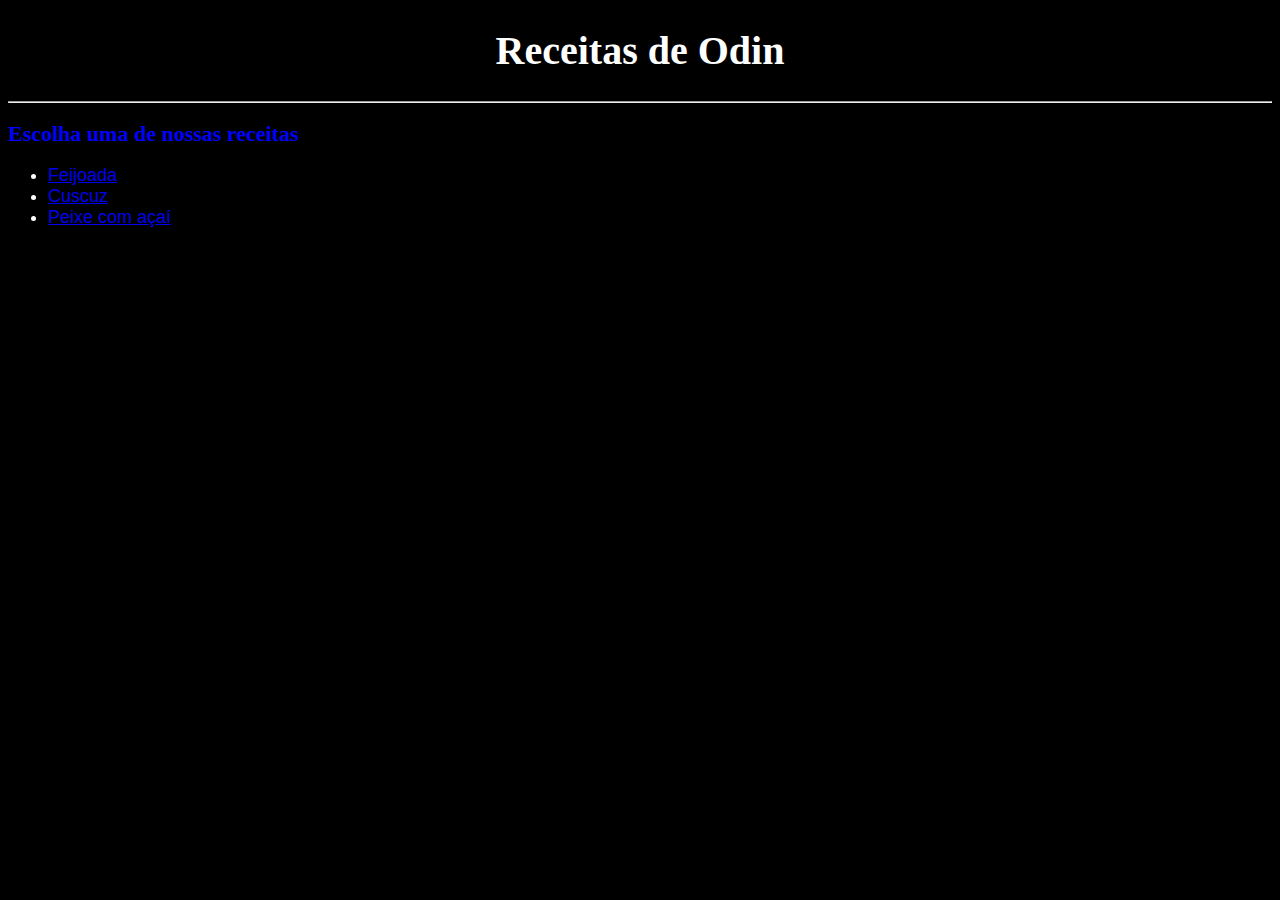
<file: index.html>
<!DOCTYPE html>
<html lang="pt-br">
	<head>
		<meta charset="UTF-8">
		<title>Receitas de Odin | página principal</title>
		<meta name="viewport" content="width=device-width, initiala-scale=1.0">
		<link rel="stylesheet" href="style.css"> 
	</head>
	<body>
		<h1>Receitas de Odin</h1>
		<hr>
		<h2>Escolha uma de nossas receitas</h2>
		<ul>
			<li><a href="recipes/feijoada.html">Feijoada</a></li>
			<li><a href="recipes/cuscuz.html">Cuscuz</a></li>
			<li><a href="recipes/peixecomacai.html">Peixe com açaí</a></li>
		</ul>
	</body>
</html>
</file>
<file: style.css>
/*Estilizando o corpo das páginas*/
body{
	font-family: Arial, Verdana, Sans-serif;
	background-color: black;
	color: white;
	text-align: justify;
	font-size: 18px;
}


h1, h2 {
	font-family: "Times New Roman", Georgia, Serif;
}

h1 {
	font-size: 40px;
}

h2 {
	color: blue;
	font-size: 22px;
}

/*Centralizando as imagens (.father) e o menu (.center) */
h1, .father, .center {
	text-align: center;
}
</file>
